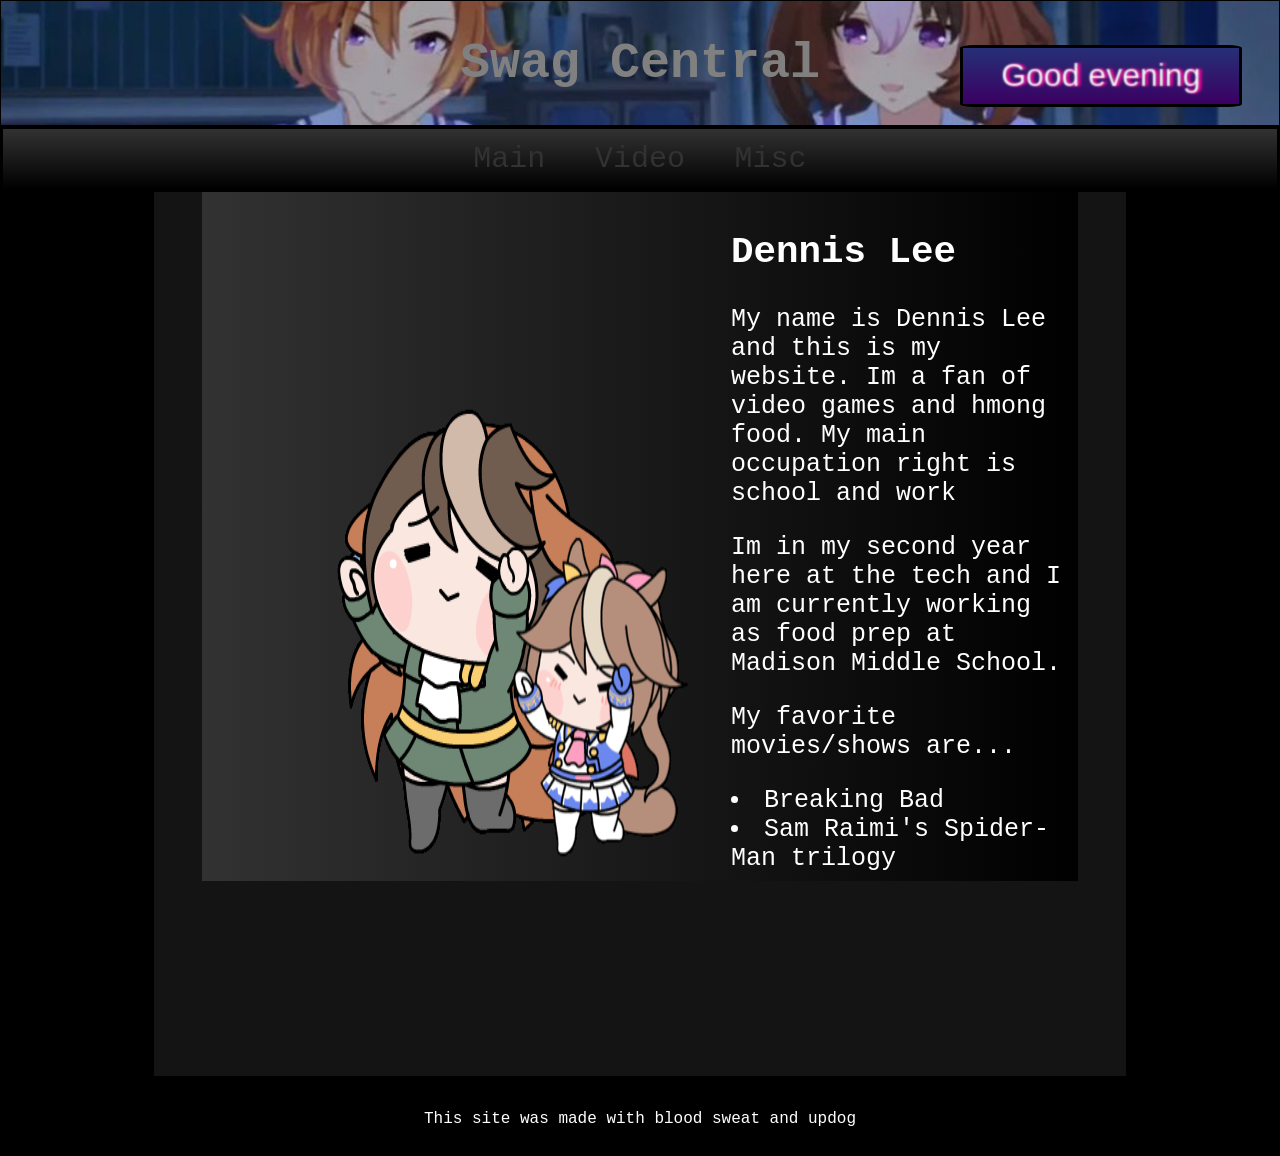
<file: index.html>
<!DOCTYPE html>
<html lang="en">

<head>
    <meta charset="UTF-8">
    <meta name="viewport" content="width=device-width, initial-scale=1.0">
    <title>Dennis' Homepage</title>
    <link rel="stylesheet" href="css/style.css">
    <link rel="stylesheet" href="css/layout.css">
    <script src="/site.js" defer></script>
    <style>
        #IndexPageSect {

            color: white;
            margin-left: auto;
            margin-right: auto;
            width: 90%;
            display: flex;
            gap: 20px;
            background-image: linear-gradient(90deg, rgb(50, 50, 50), black);

        }
    </style>
    <link rel="icon" href="/img/Muyu2WayGradient.png">
</head>

<body>
    <!-- topsect -->
    <div class="BannerArea">
        <h1 class="bannerTitle">THis was change in site.js if you see this something is wrong</h1>
    </div>
    <div id="navSect">
        <nav>
            <ul class="MainNavLayout"><a class=MainNavStyle href="index.html">Main</a></ul>
            <ul class="MainNavLayout"><a class=MainNavStyle href="video.html">Video</a></ul>
            <ul class="MainNavLayout"><a class=MainNavStyle href="misc.html">Misc</a></ul>
            <ul class="MainNavLayout"><a class=MainNavStyle href="">Link</a></ul>
        </nav>
    </div>

    <!-- midsect -->
    <div class="gridLayout">
        <div class="Leftpage">
        </div>
        <div class="Centerpage">
            <div id="IndexPageSect">
                <img src="img/uma/tanuki/Rudolf+TeioDance.gif" alt="Rudolf+TeioDance">
                <section style="font-size: 25px; padding: 1%;">
                    <h1>Dennis Lee</h1>
                    <p>My name is Dennis Lee and this is my website. Im a fan of video games and hmong food. My main
                        occupation right is school and work</p>
                    <p>Im in my second year here at the tech and I am currently working as food prep at Madison Middle
                        School.</p>
                    <p>My favorite movies/shows are...</p>
                    <li>Breaking Bad</li>
                    <li> Sam Raimi's Spider-Man trilogy</li>
                </section>
            </div>


        </div>
        <div class="Rightpage">

        </div>
    </div>
    <!-- bottomsect -->
    <footer>
        <p>This site was made with blood sweat and updog</p>
    </footer>

</body>

</html>
</file>
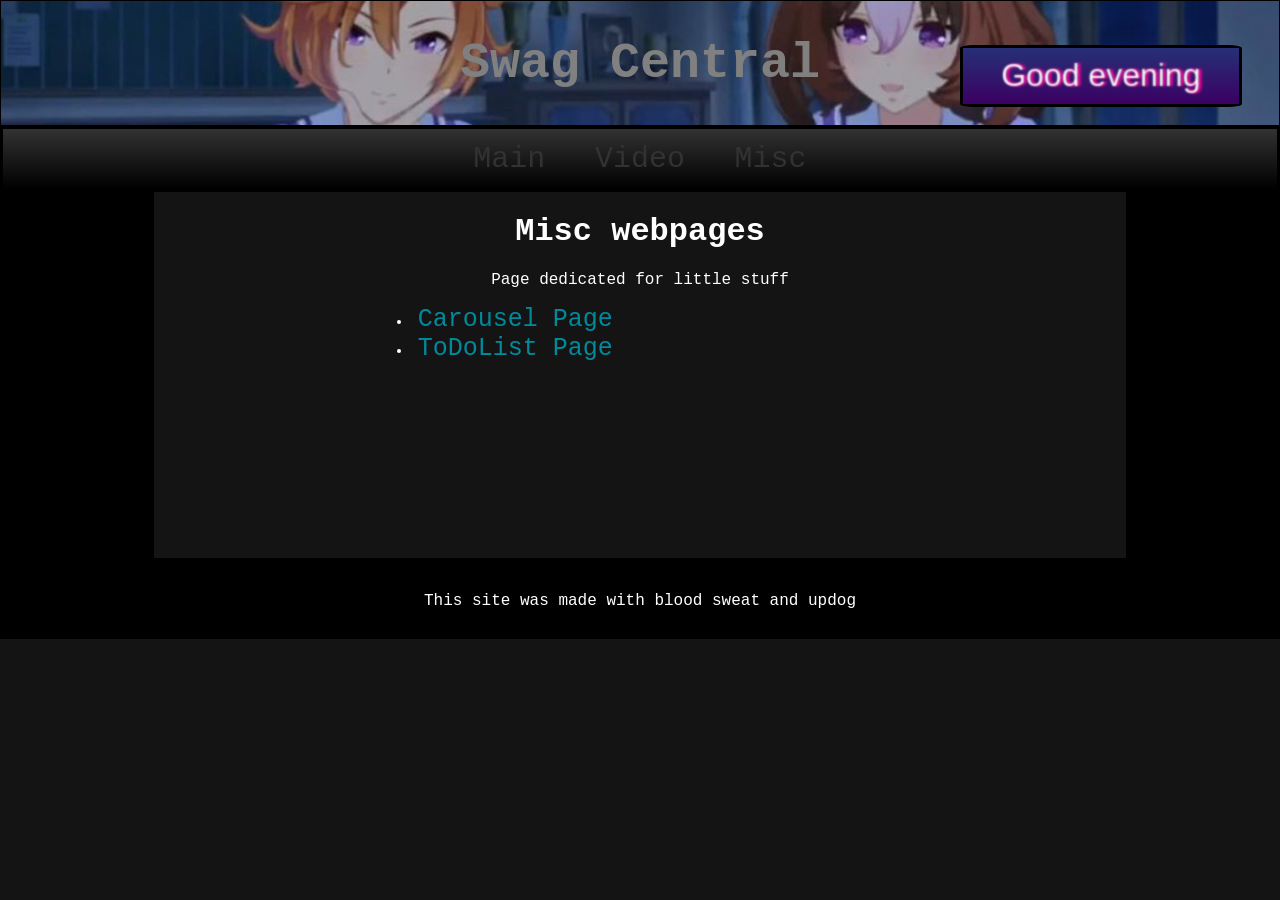
<file: misc.html>
<!DOCTYPE html>
<html lang="en">
<head>
    <meta charset="UTF-8">
    <meta name="viewport" content="width=device-width, initial-scale=1.0">
    <title>Dennis' Homepage</title>
    <link rel="stylesheet" href="css/style.css">
    <link rel="stylesheet" href="css/layout.css">
    <script src="/site.js" defer></script>
    <link rel="icon" href="/img/Muyu2WayGradient.png">
</head>
<body>
<!-- topsect -->
    <div class = "BannerArea">
        <h1 class ="bannerTitle">Dennis' JavaScript Website</h1>
    </div>
    <div id="navSect">
        <nav>
            <ul class ="MainNavLayout"><a class = MainNavStyle href="index.html">Main</a></ul>
            <ul class ="MainNavLayout"><a class = MainNavStyle href="video.html">Video</a></ul>
            <ul class ="MainNavLayout"><a class = MainNavStyle href="misc.html">Misc</a></ul>
            <ul class ="MainNavLayout"><a class = MainNavStyle href="">Link</a></ul>
        </nav>
    </div>

<!-- midsect -->
 <div class = "gridLayout">

    <div class="Leftpage">

    </div>
    <div class="Centerpage">
        <main style="text-align: center;">
            <h1>Misc webpages</h1>
            <p>Page dedicated for little stuff</p>
            <div>
                <li class="miscLinkLayout"><a class="miscLinkStyle" href="/miscPages/carousel.html">Carousel Page</a></li> 
                <li class="miscLinkLayout"><a class="miscLinkStyle" href="/miscPages/ToDoList.html">ToDoList Page</a></li>  
            </div>
            
        </main>
    </div>     
    <div class="Rightpage">
        <!-- This could be for some sort of nav -->
    </div>   

 </div>    
<!-- bottomsect -->
 <footer>
    <p>This site was made with blood sweat and updog</p>
 </footer>
</body>
</html>
</file>
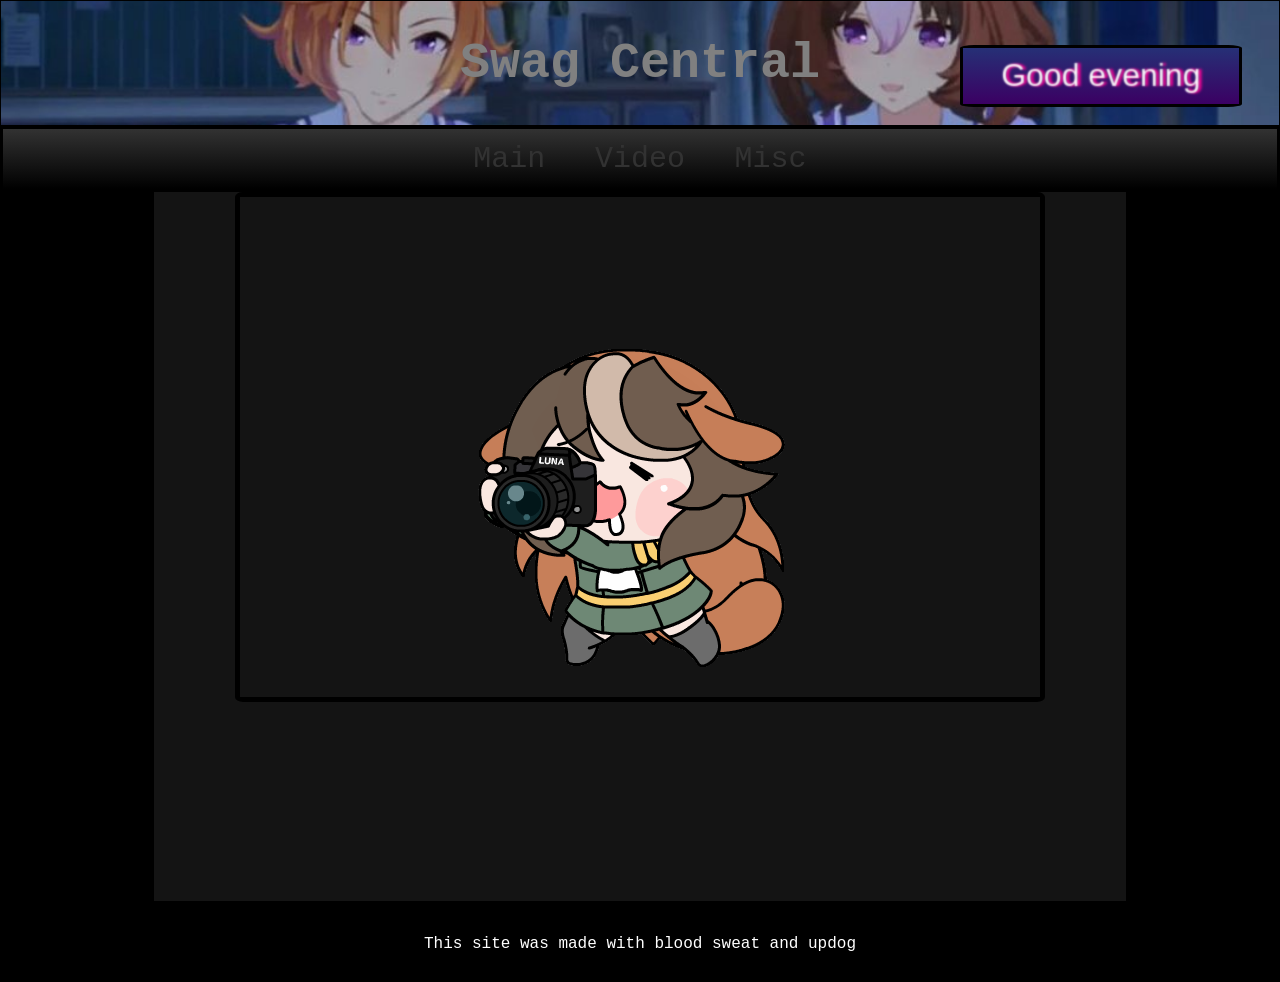
<file: video.html>
<!DOCTYPE html>
<html lang="en">
<head>
    <meta charset="UTF-8">
    <meta name="viewport" content="width=device-width, initial-scale=1.0">
    <title>Dennis' Homepage</title>
    <link rel="stylesheet" href="css/style.css">
    <link rel="stylesheet" href="css/layout.css">
    <script src="/site.js" defer></script>
    <link rel="icon" href="/img/Muyu2WayGradient.png">
</head>
<body>
<!-- topsect -->
    <div class = "BannerArea">
        <h1 class ="bannerTitle">Dennis' JavaScript Website</h1>
    </div>
    <div id="navSect">
        <nav>
            <ul class ="MainNavLayout"><a class = MainNavStyle href="index.html">Main</a></ul>
            <ul class ="MainNavLayout"><a class = MainNavStyle href="video.html">Video</a></ul>
            <ul class ="MainNavLayout"><a class = MainNavStyle href="misc.html">Misc</a></ul>
            <ul class ="MainNavLayout"><a class = MainNavStyle href="">Link</a></ul>
        </nav>
    </div>

<!-- midsect -->
 <div class = "gridLayout">

    <div class="Leftpage">

    </div>
    <div class="Centerpage">
        <main style="text-align: center;">
            <div id="VideoSec">
                <iframe width="800" height="500" src="https://www.youtube.com/embed/N8sS4WJeDPI?si=uck92djkuK8tvbD8" title="YouTube video player" frameborder="0" allow="accelerometer; autoplay; clipboard-write; encrypted-media; gyroscope; picture-in-picture; web-share" referrerpolicy="strict-origin-when-cross-origin" allowfullscreen></iframe>
            </div>
        </main>
    </div>     
    <div class="Rightpage">
        <!-- This could be for some sort of nav -->
    </div>   

 </div>    
<!-- bottomsect -->
 <footer>
    <p>This site was made with blood sweat and updog</p>
 </footer>
</body>
</html>
</file>
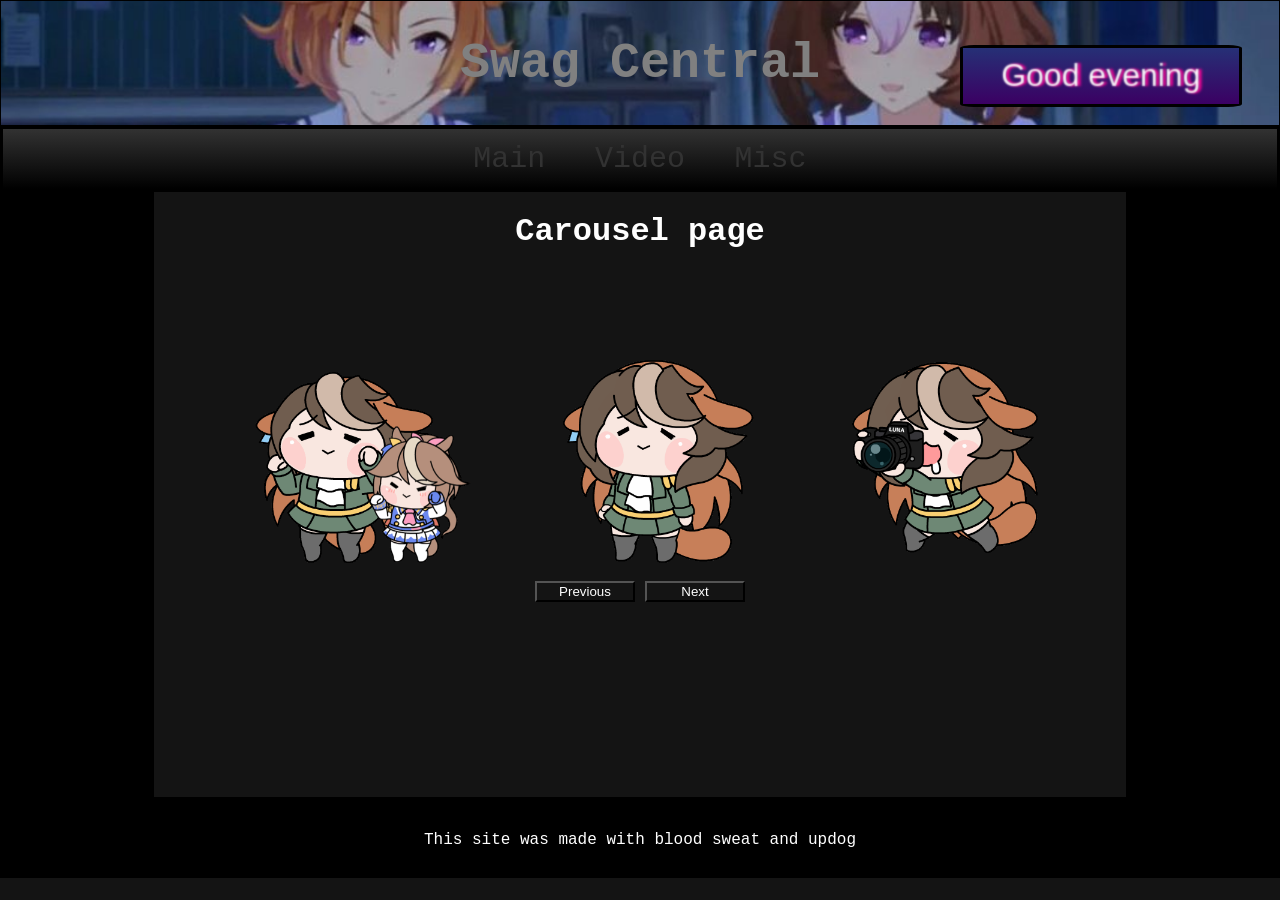
<file: miscPages/carousel.html>
<!DOCTYPE html>
<html lang="en">

<head>
    <meta charset="UTF-8">
    <meta name="viewport" content="width=device-width, initial-scale=1.0">
    <title>Dennis' Homepage</title>
    <link rel="stylesheet" href="/css/style.css">
    <link rel="stylesheet" href="/css/layout.css">
    <script src="/site.js" , defer></script>
    <script src="/js/miscStuff.js" defer></script>
    <script></script>
    <link rel="icon" href="/img/Muyu2WayGradient.png">
    <style>
        button {
            background-color: transparent;
            color: white;
            width: 100px;
        }

        #carousel {
            display: flex;
            justify-content: center;
            align-items: center;
            width: 100%;
            max-height: 300px;
            overflow: hidden;
            gap: 10px;
        }

        #carousel img {
            max-height: 300px;
            aspect-ratio: auto 300 / 400;
            border-radius: 10px;
        }

        #buttons {
            display: flex;
            justify-content: center;
            align-items: center;
            gap: 10px;
            margin-top: 10px;
        }
    </style>
</head>

<body>
    <!-- topsect -->
    <div class="BannerArea">
        <h1 class="bannerTitle">Dennis' JavaScript Website</h1>
    </div>
    <div id="navSect">
        <nav>
            <ul class="MainNavLayout"><a class=MainNavStyle href="/index.html">Main</a></ul>
            <ul class="MainNavLayout"><a class=MainNavStyle href="/video.html">Video</a></ul>
            <ul class="MainNavLayout"><a class=MainNavStyle href="/misc.html">Misc</a></ul>
            <ul class="MainNavLayout"><a class=MainNavStyle href="">Link</a></ul>
        </nav>
    </div>

    <!-- midsect -->
    <div class="gridLayout">

        <div class="Leftpage">

        </div>
        <div class="Centerpage">
            <main style="text-align: center;">
                <h1>Carousel page</h1>

                <div id="carousel">
                    <img alt="Image 1">
                    <img alt="Image 2">
                    <img alt="Image 3">
                </div>
                <div id="buttons">
                    <button id="prev">Previous</button>
                    <button id="next">Next</button>
                </div>

            </main>
        </div>
        <div class="Rightpage">
            <!-- This could be for some sort of nav -->
        </div>

    </div>
    <!-- bottomsect -->
    <footer>
        <p>This site was made with blood sweat and updog</p>
    </footer>
</body>

</html>
</file>
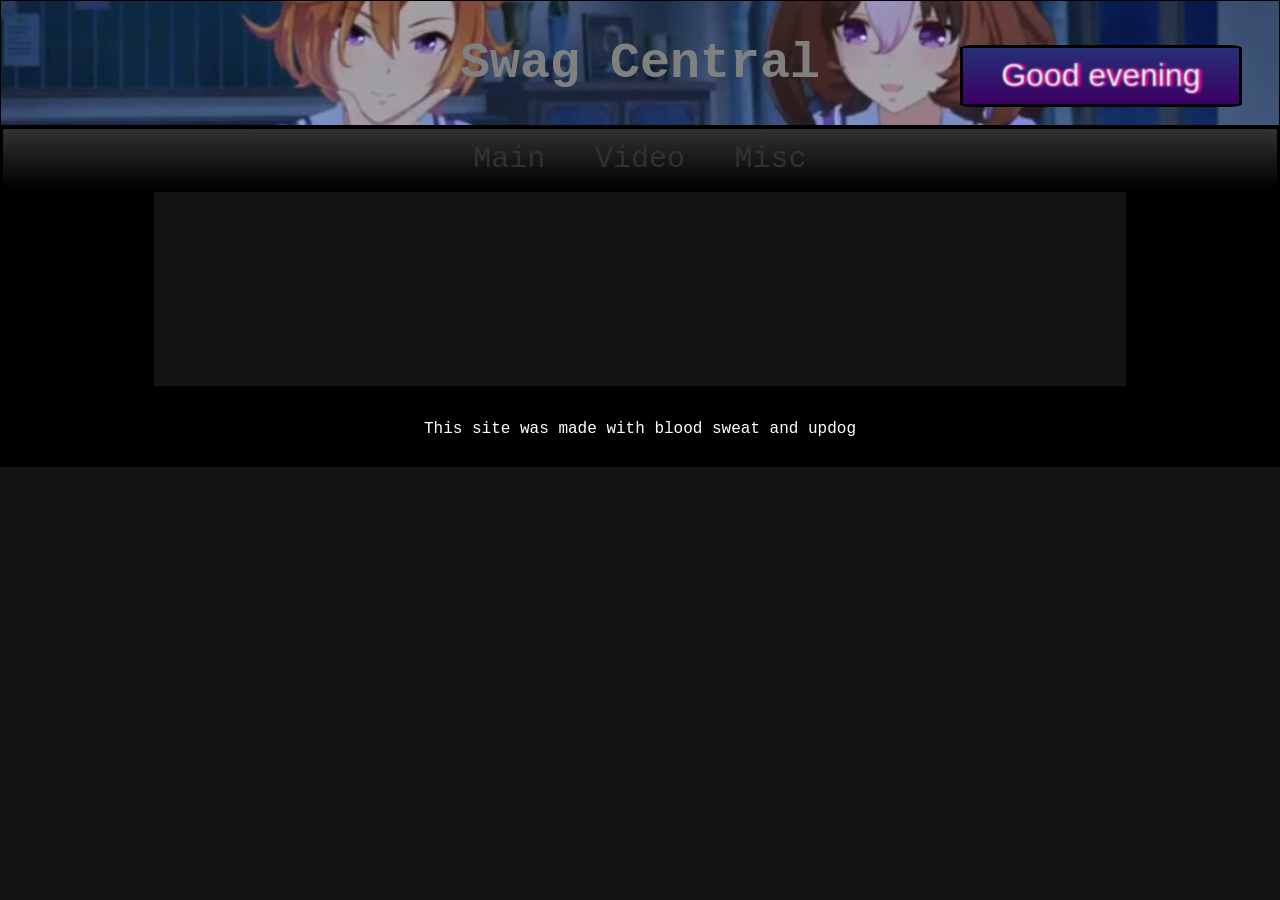
<file: miscPages/template.html>
<!DOCTYPE html>
<html lang="en">
<head>
    <meta charset="UTF-8">
    <meta name="viewport" content="width=device-width, initial-scale=1.0">
    <title>Dennis' Homepage</title>
    <link rel="stylesheet" href="/css/style.css">
    <link rel="stylesheet" href="/css/layout.css">
    <script src="/site.js" defer></script>
    <link rel="icon" href="/img/Muyu2WayGradient.png">
</head>
<body>
<!-- topsect -->
    <div class = "BannerArea">
        <h1 class ="bannerTitle">Dennis' JavaScript Website</h1>
    </div>
    <div id="navSect">
        <nav>
            <ul class ="MainNavLayout"><a class = MainNavStyle href="/index.html">Main</a></ul>
            <ul class ="MainNavLayout"><a class = MainNavStyle href="/ideo.html">Video</a></ul>
            <ul class ="MainNavLayout"><a class = MainNavStyle href="/misc.html">Misc</a></ul>
            <ul class ="MainNavLayout"><a class = MainNavStyle href="">Link</a></ul>
        </nav>
    </div>

<!-- midsect -->
 <div class = "gridLayout">

    <div class="Leftpage">

    </div>
    <div class="Centerpage">
        <main style="text-align: center;">

        </main>
    </div>     
    <div class="Rightpage">
        <!-- This could be for some sort of nav -->
    </div>   

 </div>    
<!-- bottomsect -->
 <footer>
    <p>This site was made with blood sweat and updog</p>
 </footer>
</body>
</html>
</file>
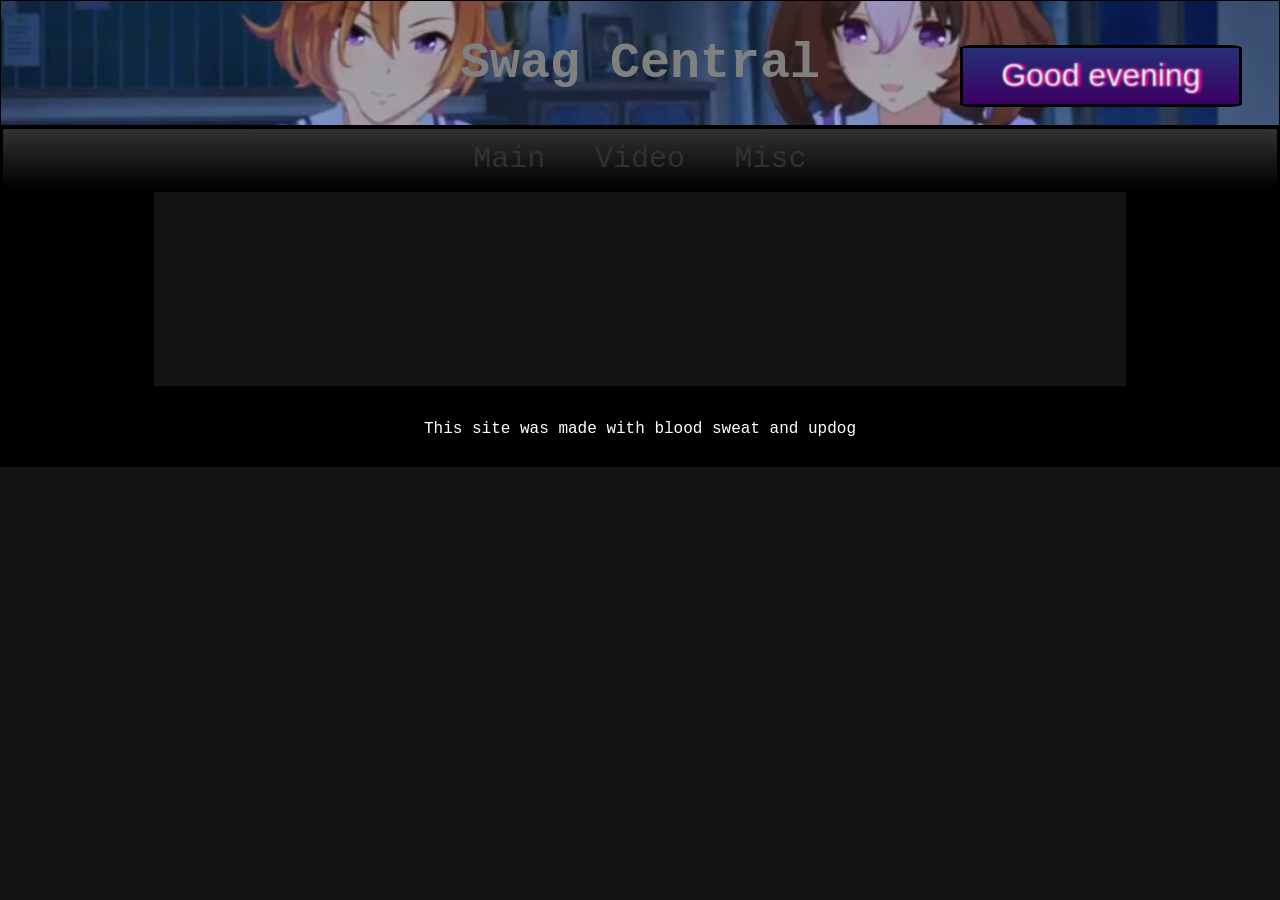
<file: miscPages/ToDoList.html>
<!DOCTYPE html>
<html lang="en">
<head>
    <meta charset="UTF-8">
    <meta name="viewport" content="width=device-width, initial-scale=1.0">
    <title>Dennis' Homepage</title>
    <link rel="stylesheet" href="/css/style.css">
    <link rel="stylesheet" href="/css/layout.css">
    <script src="/site.js" defer></script>
    <link rel="icon" href="/img/Muyu2WayGradient.png">
</head>
<body>
<!-- topsect -->
    <div class = "BannerArea">
        <h1 class ="bannerTitle">Dennis' JavaScript Website</h1>
    </div>
    <div id="navSect">
        <nav>
            <ul class ="MainNavLayout"><a class = MainNavStyle href="/index.html">Main</a></ul>
            <ul class ="MainNavLayout"><a class = MainNavStyle href="/video.html">Video</a></ul>
            <ul class ="MainNavLayout"><a class = MainNavStyle href="/misc.html">Misc</a></ul>
            <ul class ="MainNavLayout"><a class = MainNavStyle href="">Link</a></ul>
        </nav>
    </div>

<!-- midsect -->
 <div class = "gridLayout">

    <div class="Leftpage">

    </div>
    <div class="Centerpage">
        <main style="text-align: center;">

        </main>
    </div>     
    <div class="Rightpage">
        <!-- This could be for some sort of nav -->
    </div>   

 </div>    
<!-- bottomsect -->
 <footer>
    <p>This site was made with blood sweat and updog</p>
 </footer>
</body>
</html>
</file>
<file: css/style.css>
html{
    background-color: rgb(20,20,20);
    font-family: 'Courier New', Courier, monospace;
    color: white;
    height: 100%;
    /* cursor: url("/img/pointer.png"), auto ; */
}
body{
    margin: 0;
    padding: 0;
}
footer{
    background-color: black;
    padding: 1%;
}

.BannerArea{

    background-image: url(/img/uma/Doto&OperaO.jpg);
    background-repeat: no-repeat;
    background-size: cover;
    background-position: 100%;
    color: grey;
    border: solid 1px black;
    text-align: center;
    transition: color 1s, text-shadow 1s;
}
.BannerArea :hover{

    text-shadow: 1px 1px 5px white, 1px 1px 5px white;
    color: white;
}
.bannerTitle{
    font-size: 50px;

    transition: color 1s, text-shadow 1s;
}


.MainNavStyle{
    color: rgb(50,50,50);
    text-decoration: none;
    width: 10%;
    font-size: 30px;
    transition: color .5s, font-size 1s, text-shadow .5s;
}
.MainNavStyle:hover{
    color: transparent;
    font-size: 40px;
    text-shadow: 0px 0px 1px white, 15px 0px 5px rgb(255,0,50), -15px 0px 5px cyan ;

}


#navSect{
    padding: 1%;
    top: 5%;
    text-align: center;
    border: solid 3px black;
    background-image: linear-gradient(rgb(50,50,50), black);

}



#VideoSec iframe{
    border: solid 5px black;
    background-image: url(../img/uma/tanuki/RudolfCam.gif);
    border-radius: 1%;
    background-repeat: no-repeat;
    background-position: center;
}


/* JS section */

#Welcome{

    font-size: 32px;
    font-family: 'Arial Narrow', Arial, sans-serif;
    border-radius: 5%;
    padding: 1%;
    position: absolute;
    left:75%;
    top: 5%;
    width: 250px;
    height: 30px;
    text-align: center;
    display: flex;  
    justify-content: center;
    align-items: center;
    /*

    text-shadow: 0px 0px 2px white, 3px 0px 3px rgb(255,0,50);
    border: solid 3px black;    
    background-image: linear-gradient(180deg, rgb(255,140,0), rgb(120,0,200));
    color: transparent;   
    */

}
.miscLinkStyle{
    color: rgb(0, 138, 156);
    text-decoration: none;
    transition: color .5s, text-shadow .5s, font-size .7s;
    font-size: 25px;

}
.miscLinkStyle:hover{
    color: transparent;
    font-size: 30px;
    text-shadow: 0px 0px 0px rgb(0, 0, 0), 2px 2px 0px rgb(255,0,50)

}
</file>
<file: css/layout.css>
/* main stuff */
.MainNavLayout{
    display: inline;
}
.gridLayout{
    display: grid;
    grid-template-columns: 12% 76% 12%;
}

.Centerpage{
    width: auto;
    margin-bottom: 20%;
}
.Leftpage{
    text-align: center;
    background-color: black;
}
.Rightpage{
    text-align: center;
    background-color: black;
}
footer{
text-align: center;
border-top: solid black 5px;
margin-top: auto;
}

/* misc */
.miscLinkLayout{
    text-align: left;
    width: 50%;
    margin-left: 25%;

}
</file>
